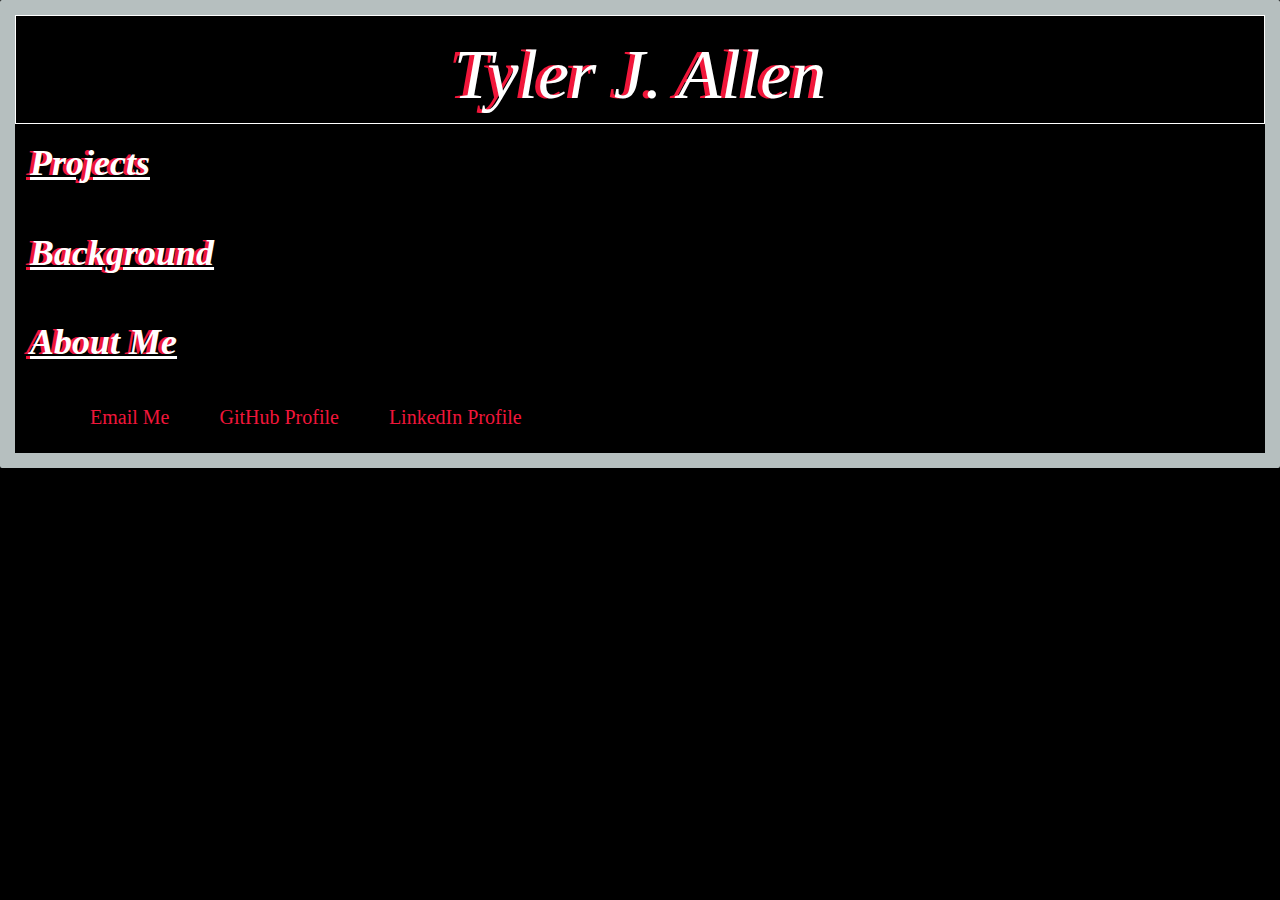
<file: index.html>
<!DOCTYPE html>
<html>
  <head>
    <meta charset="utf-8">
    <link rel="stylesheet" href="css/bootstrap.css" media="all" type="text/css">
    <link rel="stylesheet" href="https://fonts.googleapis.com/css?family=Baloo+Bhaina|Chewy|Fredoka+One|Merienda+One|Oleo+Script|Titan+One|Wendy+One" media="all" type="text/css">
    <link rel="stylesheet" href="css/styles.css" media="all" type="text/css">
    <title>Portfolio</title>
  </head>
  <body>
    <div class="header-box">
      <h1><em>Tyler J. Allen</em></h1>
    </div>
    <div class="container-fluid container-styles"> <!--start container that houses columns-->
      <div class="row" id="row1-style"> <!--start row for titles-->
        <div class="col-md-6"> <!--start titles column 1-->
          <h1><a href="projects.html" class="title-font"><em><u><strong>Projects</strong></u></em></a></h1>
          <br>
          <h1><a href="background.html" class="title-font"><em><u><strong>Background</strong></u></em></a></h1>
          <br>
          <h1><a href="about-me.html" class="title-font"><em><u><strong>About Me</strong></u></em></a></h1>
          <br>
        </div> <!--end titles column 1-->
        <div class="col-md-6"> <!--start titles column 2-->
          <div>

        </div> <!--end titles column 2-->
      </div> <!--end row for titles-->
    </div> <!--end container that houses columns-->
    <div class="footer-box">
      <ul>
        <li class="horizontal"><a href="mailto:mynameistylerallen@gmail.com" class="font-color">Email Me</a></li>
        </li>
        <li class="horizontal"><a href="https://github.com/TylerJAllen" class="font-color">GitHub Profile</a></li>
        <li class="horizontal"><a href="#" class="font-color">LinkedIn Profile</a></li>
    </div>
  </body>
</html>
</file>
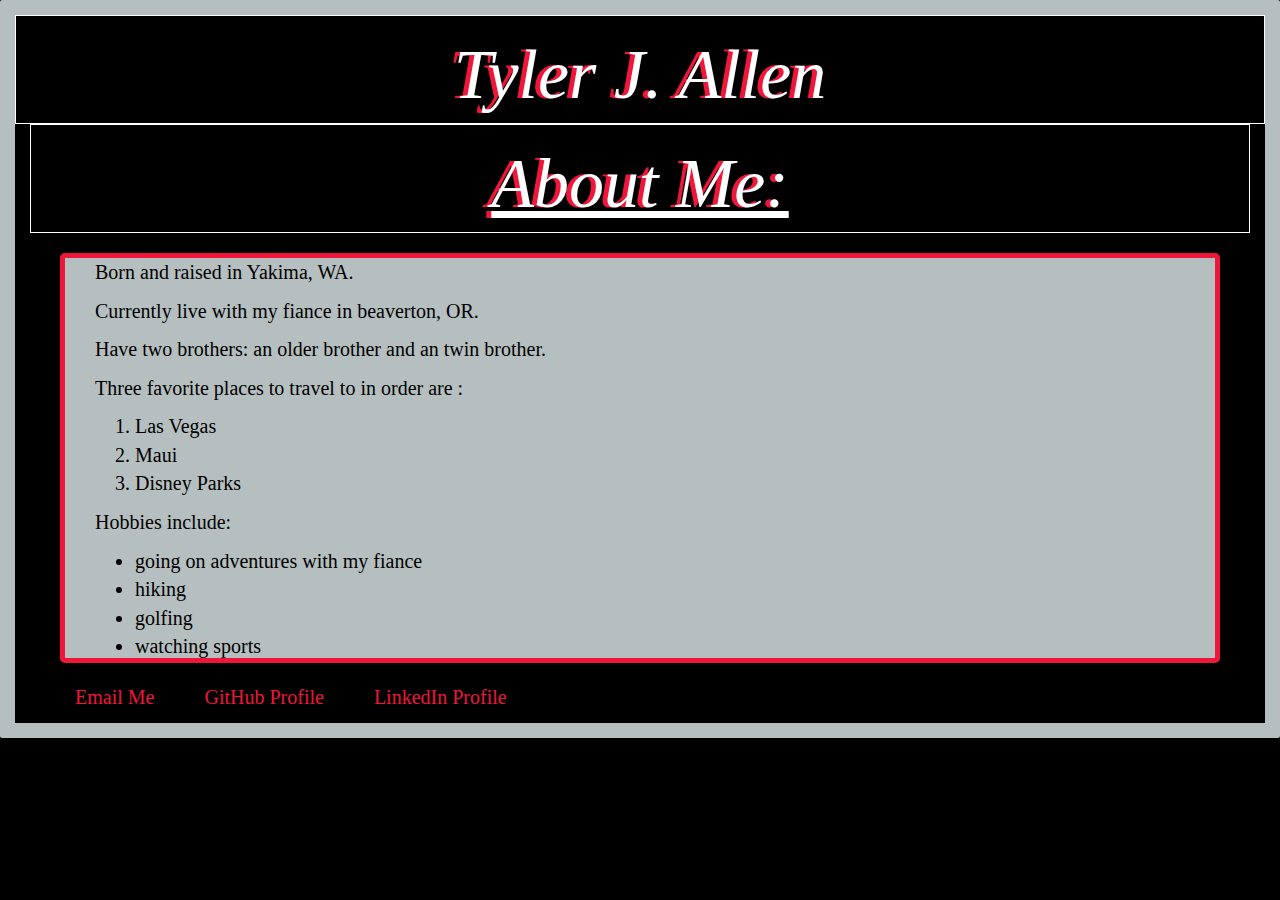
<file: about-me.html>
<!DOCTYPE html>
<html>
  <head>
    <meta charset="utf-8">
    <link rel="stylesheet" href="css/bootstrap.css" media="all" type="text/css">
    <link rel="stylesheet" href="https://fonts.googleapis.com/css?family=Baloo+Bhaina|Chewy|Fredoka+One|Merienda+One|Oleo+Script|Titan+One|Wendy+One" media="all" type="text/css">
    <link rel="stylesheet" href="css/styles.css" media="all" type="text/css">
    <title>About Me</title>
  </head>
  <body>
    <div class="header-box">
      <h1><em>Tyler J. Allen</em></h1>
    </div>
    <div class="container-fluid container-styles"> <!--start container that houses columns-->
      <div class="header-box">
        <h1 class="title-font"><em><u>About Me:</u></em></h1>
      </div> <!--end row for titles-->
      <div class="row" id="row-style"> <!--start row for scrolling columns-->
        <div class="col-md-12"> <!--start scrolling column 3-->
          <div class="outer"> <!--start scrolling column 3 outer-->
            <div class="middle"> <!--start scrolling column 3 middle-->
              <div class="inner"> <!--start scrolling column 3 inner-->
                <p>
                  Born and raised in Yakima, WA.
                </p>
                <p>
                  Currently live with my fiance in beaverton, OR.
                </p>
                <p>
                  Have two brothers: an older brother and an twin brother.
                </p>
                <p>
                  Three favorite places to travel to in order are :
                </p>
                <ol>
                  <li>Las Vegas</li>
                  <li>Maui</li>
                  <li>Disney Parks</li>
                </ol>
                <p>
                  Hobbies include:
                </p>
                <ul>
                  <li>going on adventures with my fiance</li>
                  <li>hiking</li>
                  <li>golfing</li>
                  <li>watching sports</li>
                  <li>watching movies</li>
                  <li>playing video games</li>
                </ul>
              </div> <!--end scrolling column 3 inner-->
            </div> <!--end scrolling column 3 middle-->
          </div> <!--end scrolling column 3 outer-->
        </div> <!--end scrolling column 3-->
      </div> <!--end row for scrolling columns-->
    </div> <!--end container that houses columns-->
    <div class="footer-box">
      <ul>
        <li class="horizontal"><a href="mailto:mynameistylerallen@gmail.com" class="font-color">Email Me</a></li>
        </li>
        <li class="horizontal"><a href="https://github.com/TylerJAllen" class="font-color">GitHub Profile</a></li>
        <li class="horizontal"><a href="#" class="font-color">LinkedIn Profile</a></li>
    </div>
  </body>
</html>
</file>
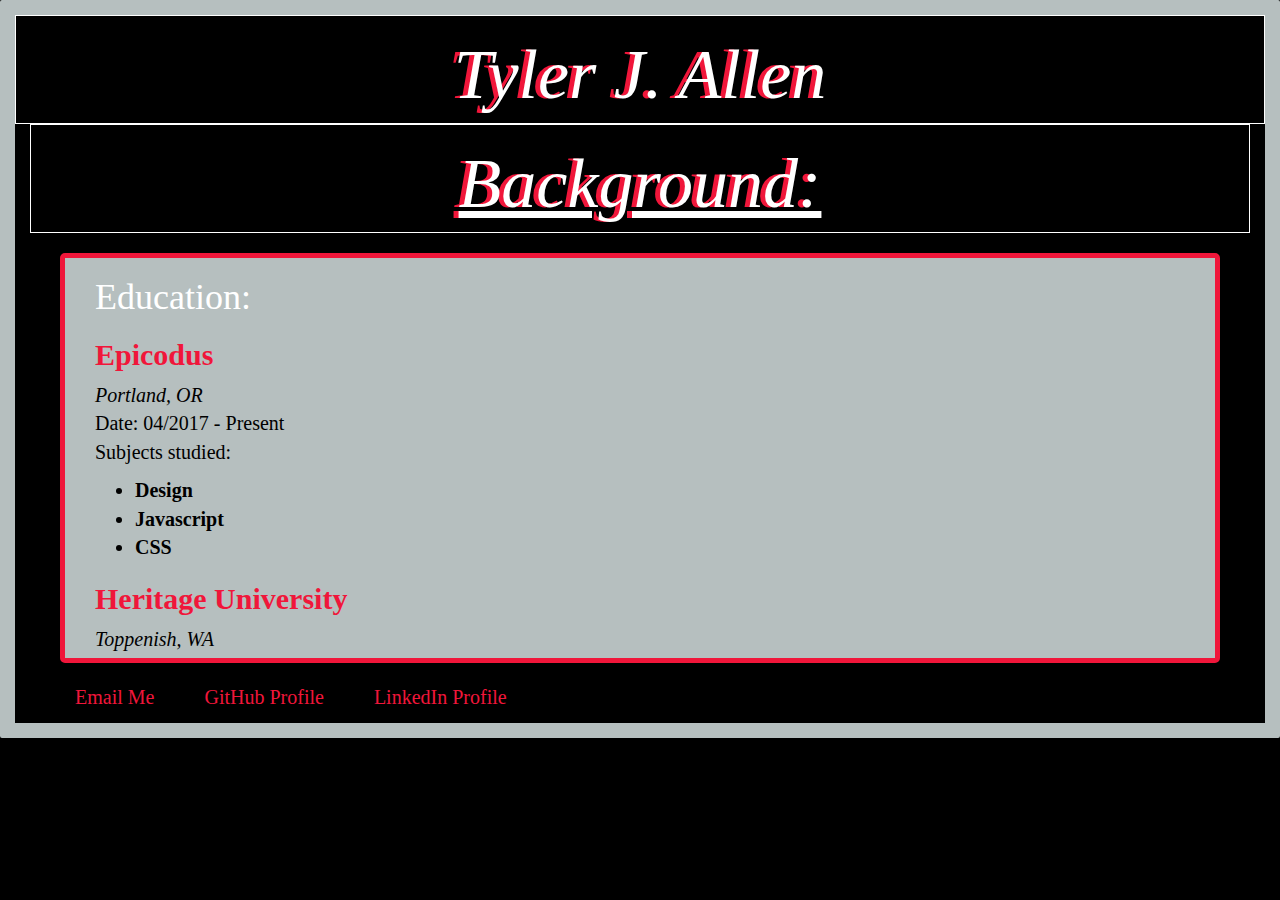
<file: background.html>
<!DOCTYPE html>
<html>
  <head>
    <meta charset="utf-8">
    <link rel="stylesheet" href="css/bootstrap.css" media="all" type="text/css">
    <link rel="stylesheet" href="https://fonts.googleapis.com/css?family=Baloo+Bhaina|Chewy|Fredoka+One|Merienda+One|Oleo+Script|Titan+One|Wendy+One" media="all" type="text/css">
    <link rel="stylesheet" href="css/styles.css" media="all" type="text/css">
    <title>Background</title>
  </head>
  <body>
    <div class="header-box">
      <h1><em>Tyler J. Allen</em></h1>
    </div>
    <div class="container-fluid container-styles"> <!--start container that houses columns-->
      <div class="header-box">
        <h1 class="title-font"><em><u>Background:</u></em></h1>
      </div> <!--end row for titles-->
      <div class="row" id="row-style"> <!--start row for scrolling columns-->
        <div class="col-md-12"> <!--start scrolling column 2-->
          <div class="outer">  <!--start scrolling column 2 outer-->
            <div class="middle"> <!--start scrolling column 2 middle-->
              <div class="inner"> <!--start scrolling column 2 inner-->
                <h1>Education:<h1>
                <h2><a href="https://www.epicodus.com/" class="font-color"><strong>Epicodus</strong></a></h2>
                <p><em>Portland, OR</em><br>
                Date: 04/2017 - Present<br>
                Subjects studied:</p>
                <ul><strong>
                  <li>Design</li>
                  <li>Javascript</li>
                  <li>CSS</li></strong>
                </ul>
                <h2><a href="http://www.heritage.edu/" class="font-color"><strong>Heritage University</strong></a></h2>
                <p><em>Toppenish, WA</em><br>
                Date: 09/2006 - 08/2010<br>
                <strong>B.A. in Mathematics</strong></p>
                <h1>Work Experience:<h1>
                <h2 class="font-color">Wells Fargo</h2>
                <p>
                  <em>Beaverton, OR</em><br>
                  Date: 11/2012 - 01/2016<br>
                  End Title: <span class="job-title">CCS Associate of ESC. (Team Lead)</span><br>
                  Job Duties included:
                </p>
                <ul>
                  <li>
                    Met customer requirements by providing telephone assistance, claims processing, dispute research, and support as a Team Lead using strong analytical and problem-solving skills along with demonstrated ability to relate to others and build rapaport with all levels of staff.
                  </li>
                  <li>
                    Responsible for supervision of up to 16 team members, responding and resolving escalations/comlaints, communicating information orally and in writing to team members, customers, mercants, and senior management.
                  </li>
                  <li>
                    Created, distributed, and researched data trends for department, team member, and team stats using excel for improved department efficiency, employee satisfaction, and customer sastisfaction.
                  </li>
                </ul>
                <h2 class="font-color">United States Department of Agriculture</h2>
                <p>
                  <em>Wapato, WA</em><br>
                  Date: 06/2010 - 07/2011<br>
                  End Title: <span class="job-title">GIS Intern/Biological Science Technician</span><br>
                  Job Duties included:
                </p>
                <ul>
                  <li>
                    Independently learned mapping skills using ESRI ArcGIS and Microsoft Access as an intern under Dr. Thomas Unruh to create spatial analysis illustrating effect of leaf roller parasitism on fruit orchards.
                  </li>
                  <li>
                    Collected data from a wide range of experiments conducted in laboratory and orchard settings, individually as well as part of a team, to advance the research of biological pest control.
                  </li>
                  <li>
                    Designed, organized, and implemented experiments spanning multiple research projects.
                  </li>
                </ul>
                <h2 class="font-color">Heritage University</h2>
                <p>
                  <em>Toppenish, WA</em><br>
                  Date: 01/2007 - 05/2010<br>
                  End Title: <span class="job-title">Tutor</span><br>
                  Job Duties included:
                </p>
                <ul>
                  <li>
                    Responsible for furthering students' development and understanding in mathematics (Differential Equations, Linear Algebra, Multivariable Calculus, Discrete Mathematics, etc), computer science (C++ and Java), and writing (proof writing, editing, and writing essays) by sharpening their critical thinking skills.
                  </li>
                </ul>
              </div> <!--end scrolling column 2 inner-->
            </div> <!--end scrolling column 2 middle-->
          </div> <!--end scrolling column 2 outer-->
        </div> <!--end scrolling column 2-->
      </div> <!--end row for scrolling columns-->
    </div> <!--end container that houses columns-->
    <div class="footer-box">
      <ul>
        <li class="horizontal"><a href="mailto:mynameistylerallen@gmail.com" class="font-color">Email Me</a></li>
        </li>
        <li class="horizontal"><a href="https://github.com/TylerJAllen" class="font-color">GitHub Profile</a></li>
        <li class="horizontal"><a href="#" class="font-color">LinkedIn Profile</a></li>
    </div>
  </body>
</html>
</file>
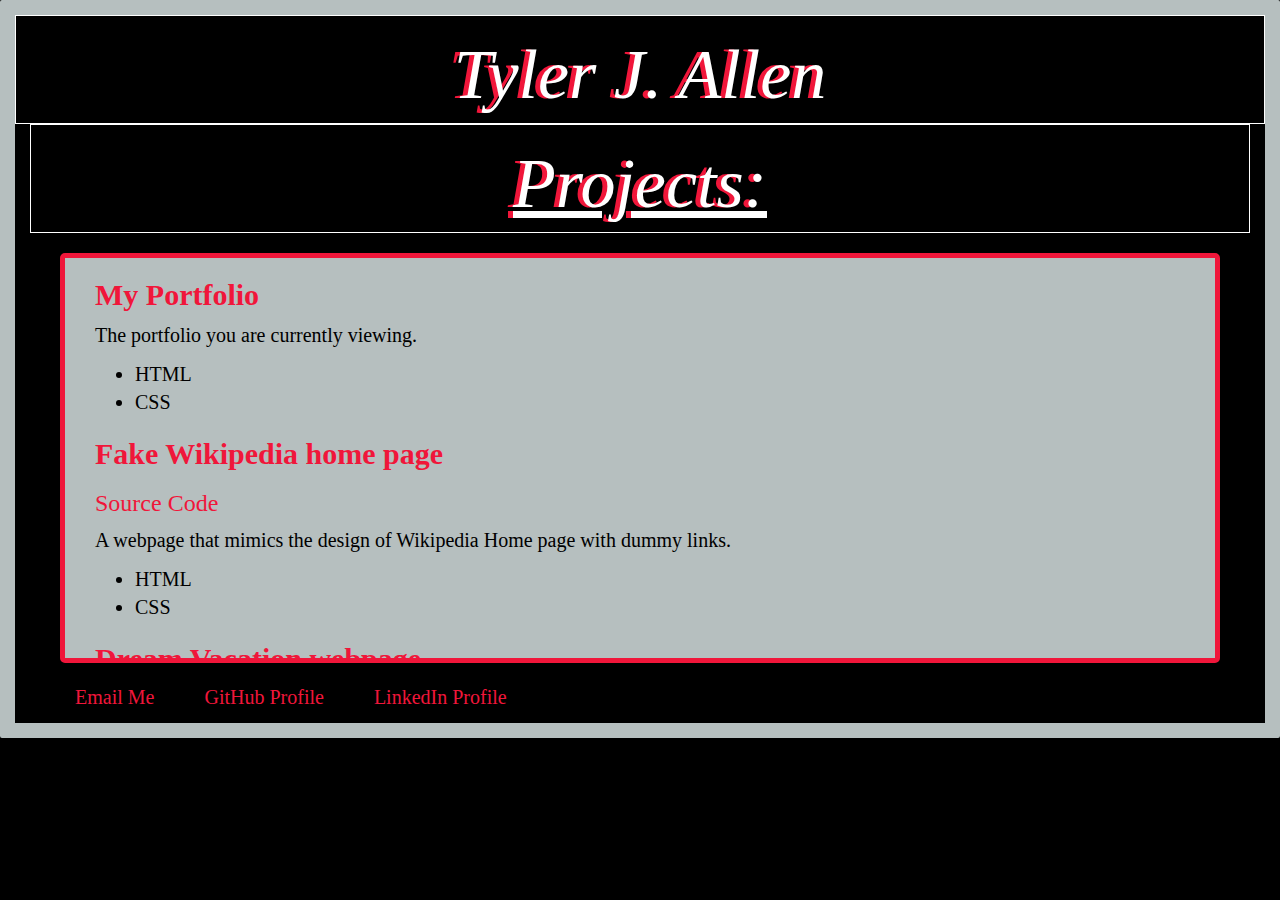
<file: projects.html>
<!DOCTYPE html>
<html>
  <head>
    <meta charset="utf-8">
    <link rel="stylesheet" href="css/bootstrap.css" media="all" type="text/css">
    <link rel="stylesheet" href="https://fonts.googleapis.com/css?family=Baloo+Bhaina|Chewy|Fredoka+One|Merienda+One|Oleo+Script|Titan+One|Wendy+One" media="all" type="text/css">
    <link rel="stylesheet" href="css/styles.css" media="all" type="text/css">
    <title>Projects</title>
  </head>
  <body>
    <div class="header-box">
      <h1><em>Tyler J. Allen</em></h1>
    </div>
    <div class="container-fluid container-styles"> <!--start container that houses columns-->
      <div class="header-box">
        <h1 class="title-font"><em><u>Projects:</u></em></h1>
      </div> <!--end row for titles-->
      <div class="row" id="row-style"> <!--start row for scrolling columns-->
        <div class="col-md-12"> <!--start scrolling column 1-->
          <div class="outer"> <!--start scrolling column 1 outer-->
            <div class="middle"> <!--start scrolling column 1 middle-->
              <div class="inner"> <!--start scrolling column 1 inner-->
                <h2><a href="https://github.com/TylerJAllen/portfolio" class="font-color"><strong>My Portfolio</strong></a></h2>
                <p>The portfolio you are currently viewing.</p>
                <ul>
                  <li>HTML</li>
                  <li>CSS</li>
                </ul>
                <h2><a href="#" class="font-color"><strong>Fake Wikipedia home page</strong></a></h2>
                <h3><a href="https://github.com/TylerJAllen/fake-wiki" class="font-color">Source Code</a></h3>
                <p>A webpage that mimics the design of Wikipedia Home page with dummy links.</p>
                <ul>
                  <li>HTML</li>
                  <li>CSS</li>
                </ul>
                <h2><a href="https://github.com/TylerJAllen/vacation" class="font-color"><strong>Dream Vacation webpage</strong></a></h2>
                <p>A webpage of a dream vacation with package details and quotes from previous guests.</strong></p>
                <ul>
                  <li>HTML</li>
                  <li>CSS</li>
                </ul>
                <h2><a href="https://github.com/TylerJAllen/adopt" class="font-color"><strong>Adoption webpage</strong></a></h2>
                <p>A webpage for a fake adoption agency showcasing multiple pets.</p>
                <ul>
                  <li>HTML</li>
                  <li>CSS</li>
                </ul>
                <h2><a href="https://github.com/TylerJAllen/Band" class="font-color"><strong>Favorite Band webpage</strong></a></h2>
                <p>A webpage of a favorite band.</p>
                <ul>
                  <li>HTML</li>
                  <li>CSS</li>
                </ul>
                <h2><a href="https://github.com/TylerJAllen/boring-lecture" class="font-color"><strong>Boring Lecture webpage</strong></a></h2>
                <p>A webpage of a boring subject.</p>
                <ul>
                  <li>HTML</li>
                  <li>CSS</li>
                </ul>
                <h2><a href="https://github.com/TylerJAllen/cupcake-shop" class="font-color"><strong>Cupcake Shop webpage</strong></a></h2>
                <p>A webpage of a cupcake shop.</p>
                <ul>
                  <li>HTML</li>
                  <li>CSS</li>
                </ul>
                <h2><a href="https://github.com/TylerJAllen/piresort" class="font-color"><strong>Private Island Resort website</strong></a></h2>
                <p>A website of a private island resort with multiple pages including accomodations, travel arrangements, activities, photo gallery, and contact information.</p>
                <ul>
                  <li>HTML</li>
                  <li>CSS</li>
                </ul>
                <h2><a href="https://github.com/TylerJAllen/dog-blog" class="font-color"><strong>Blog of a Dog</strong></a></h2>
                <p>A blog of a dog detailing what he likes.</p>
                <ul>
                  <li>HTML</li>
                  <li>CSS</li>
                </ul>
                <h2><a href="https://github.com/TylerJAllen/hello-world/blob/master/hello-world.html" class="font-color"><strong>Hello World webpage</strong></a></h2>
                <p>My first webpage saying "Hello" in different languages around the world.</p>
                <ul>
                  <li>HTML</li>
                </ul>
              </div> <!--end colunm 1 inner-->
            </div> <!--end scrolling column 1 middle-->
          </div> <!--end scrolling column 1 outer-->
        </div> <!--end scrolling column 1-->
      </div> <!--end row for scrolling columns-->
    </div> <!--end container that houses columns-->
    <div class="footer-box">
      <ul>
        <li class="horizontal"><a href="mailto:mynameistylerallen@gmail.com" class="font-color">Email Me</a></li>
        </li>
        <li class="horizontal"><a href="https://github.com/TylerJAllen" class="font-color">GitHub Profile</a></li>
        <li class="horizontal"><a href="#" class="font-color">LinkedIn Profile</a></li>
    </div>

  </body>
</html>
</file>
<file: css/styles.css>
body {
  background-color: #000000;
  border: 15px solid #B6BFBF;
  border-radius: 2px;
  font-family: 'Baloo Bhaina', cursive;
}

.header-box {
  width: 100%;
  /*padding-top: 10px;*/
  border: 1px solid white;
}

.header-box h1{
  font-size: 70px;
  color: #FFFFFF;
  text-shadow: -5px 0 #F0163A;
  text-align: center;
}

.container-styles {
  padding-bottom: 10px;
}

/*#row1-style {
  margin-left: 10px;
  margin-right: 10px;
  margin-bottom: 10px;
  text-align: center;
  padding-left: 20px;
  padding-right: 20px;
}*/

#row-style {
  border: 5px solid #F0163A;
  border-radius: 5px;
  background-color: #B6BFBF;
  margin-left: 30px;
  margin-right: 30px;
  margin-top: 20px;
}

.outer {
  top: 0;
  right: 0;
  z-index: 200;
  width: 100%;
  height: 400px;
}

.middle {
  max-width: 100%;
}

.inner {
  overflow: auto;
  position: absolute;
  bottom: 0;
  top: 0;
  padding-right: 10px;
  padding-left: 15px;
  font-size: 20px;
  color: #000000;
}

.inner h1{
  color: #FFFFFF;
}

.inner::-webkit-scrollbar {
  width: 12px;
  background-color: ##B6BFBF;
}

.inner::-webkit-scrollbar-track {
  -webkit-box-shadow: inset 0 0 6px rgba(0, 0, 0, 0.3);
  border-radius: 10px;
  background-color: #FFFFFF;
}

.inner::-webkit-scrollbar-thumb {
  border-radius: 10px;
  -webkit-box-shadow: inset 0 0 6px rgba(0, 0, 0, 0.3);
  background-color: #F0163A;
}

.title-font {
  color: #FFFFFF;
  text-shadow: -4px 0 #F0163A;
}

.title-font:hover {
  color: #B6BFBF;
  text-shadow: -4px 0 #F0163A;
}

.title-font:active {
  color: #B6BFBF;
  text-shadow: -4px 0 #F0163A;
}

.title-font:visited {
  color: #FFFFFF;
  text-shadow: -4px 0 #F0163A;
}

.title-font:visited:hover {
  color: #B6BFBF;
  text-shadow: -4px 0 #F0163A;
}

.job-title {
  font-weight: bold;
  color: #FFFFFF;
}

.font-color {
  color: #F0163A;
}

.font-color:hover {
  color: #FFFFFF;
}

.font-color:active {
  color: #B6BFBF;
}

.font-color:visited {
  color: #F0163A;
}

.font-color:visited:hover {
  color: #FFFFFF;
}

.footer-box {
  padding-left: 20px;
  height: 40px;
  width: 100%;
  font-size: 20px;
}

.footer-box li{
  padding-right: 50px;
}

.horizontal {
  list-style: none;
  float: left;
}


/*@media screen and (min-width: 768px) {
  bodyß {
    width: 750px;
    float: left;
    padding: 20px;
  }
}

@media screen and (max-width: 768px) and (min-width: 600px) {
  body {
    width: auto;
  }
}

@media screen and (max-width: 480px) {
  body {
    width: auto;
  }
}*/
</file>
